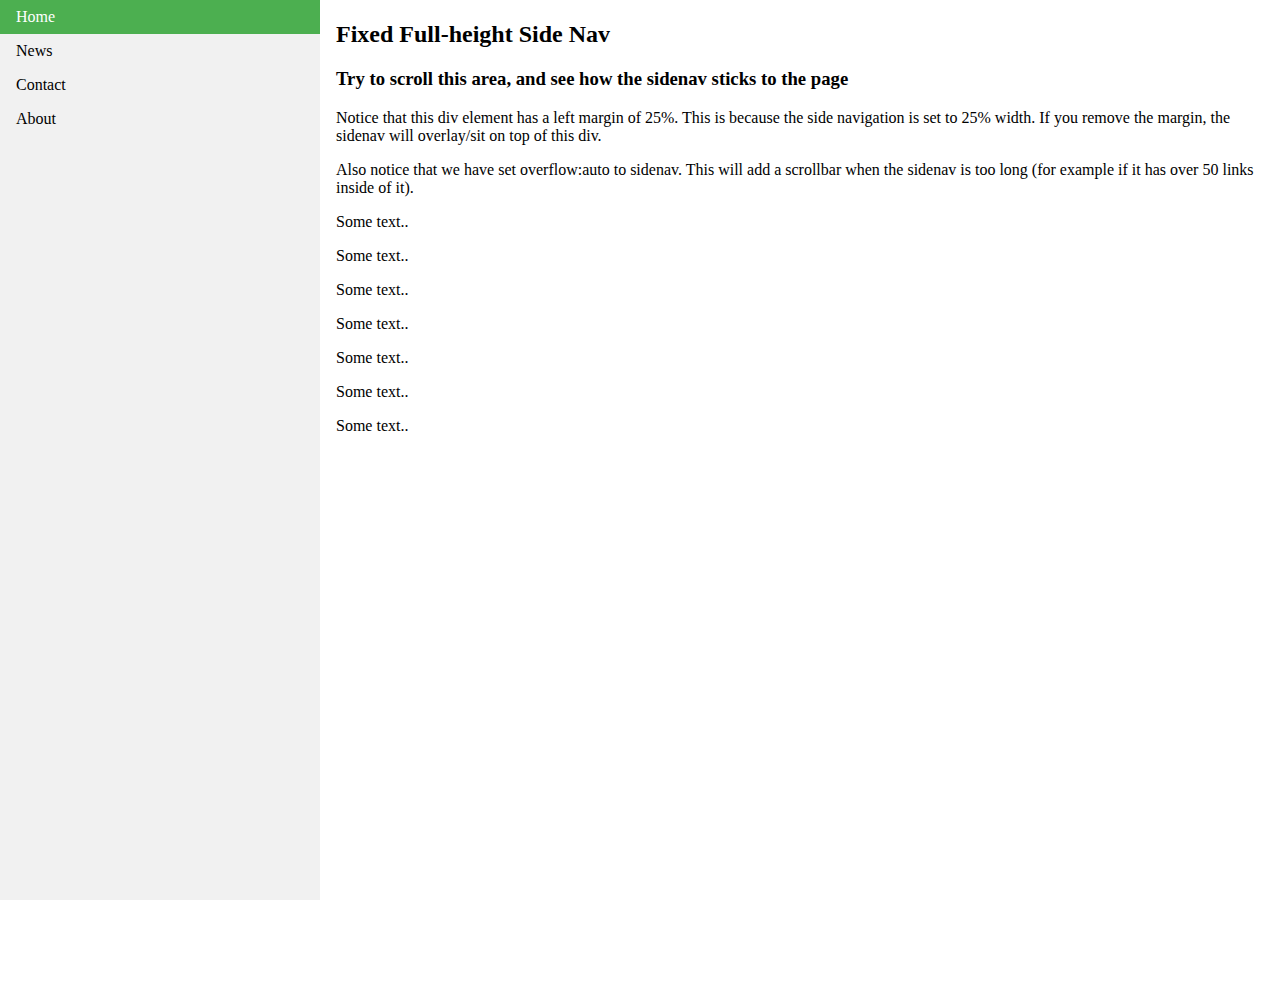
<file: index.html>
<html>
<head>
<style>
body {
  margin: 0;
}

ul {
  list-style-type: none;
  margin: 0;
  padding: 0;
  width: 25%;
  background-color: #f1f1f1;
  position: fixed;
  height: 100%;
  overflow: auto;
}

li a {
  display: block;
  color: #000;
  padding: 8px 16px;
  text-decoration: none;
}

li a.active {
  background-color: #4CAF50;
  color: white;
}

li a:hover:not(.active) {
  background-color: #555;
  color: white;
}
</style>
</head>
<body>

<ul>
  <li><a class="active" href="#home">Home</a></li>
  <li><a href="#news">News</a></li>
  <li><a href="#contact">Contact</a></li>
  <li><a href="#about">About</a></li>
</ul>

<div style="margin-left:25%;padding:1px 16px;height:1000px;">
  <h2>Fixed Full-height Side Nav</h2>
  <h3>Try to scroll this area, and see how the sidenav sticks to the page</h3>
  <p>Notice that this div element has a left margin of 25%. This is because the side navigation is set to 25% width. If you remove the margin, the sidenav will overlay/sit on top of this div.</p>
  <p>Also notice that we have set overflow:auto to sidenav. This will add a scrollbar when the sidenav is too long (for example if it has over 50 links inside of it).</p>
  <p>Some text..</p>
  <p>Some text..</p>
  <p>Some text..</p>
  <p>Some text..</p>
  <p>Some text..</p>
  <p>Some text..</p>
  <p>Some text..</p>
</div>

</body>
</html>
</file>
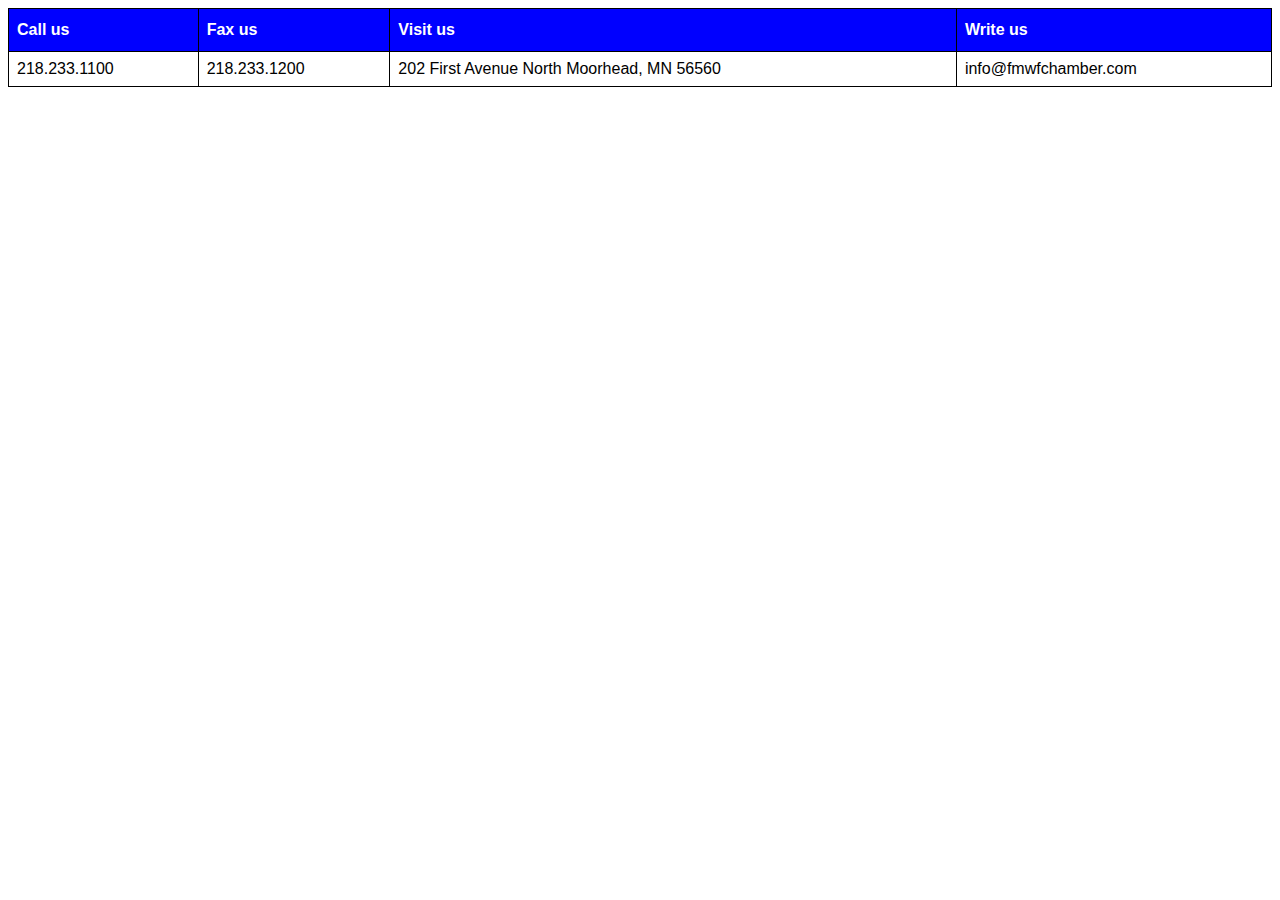
<file: contact.html>
<head>
        <meta charset="utf-8">
        <title>Contact us!</title>

<link rel="apple-touch-icon" sizes="180x180" href="/apple-touch-icon.png">
<link rel="icon" type="image/png" sizes="32x32" href="/favicon-32x32.png">
<link rel="icon" type="image/png" sizes="16x16" href="/favicon-16x16.png">
<link rel="manifest" href="/site.webmanifest">
<link rel="mask-icon" href="/safari-pinned-tab.svg" color="#5bbad5">
<meta name="msapplication-TileColor" content="#da532c">
<meta name="theme-color" content="#ffffff">

    </head>
    <style>
        #contact {
        font-family: Arial, Helvetica, sans-serif;
        border-collapse: collapse;
        width: 100%;
}
        #contact td, #contact th {
        border: 1px solid black;
        padding: 8px;
        }
        
        #contact tr:hover
        {background-color: gray;}
        
        #contact th {
        padding-top: 12px;
        padding-bottom: 12px;
        text-align: left;
        background-color: blue;
        color: white;
}
        
    </style>
    <body>

        <table id="contact">
            <tr>
              <th>Call us</th>
              <th>Fax us</th>
              <th>Visit us</th>
              <th>Write us</th>
            </tr>
            <tr>
              <td>218.233.1100</td>
              <td>218.233.1200</td>
              <td>202 First Avenue North
                Moorhead, MN 56560</td>
              <td>info@fmwfchamber.com</td>
            </tr>
          </table>

    </body>
</html>
</file>
